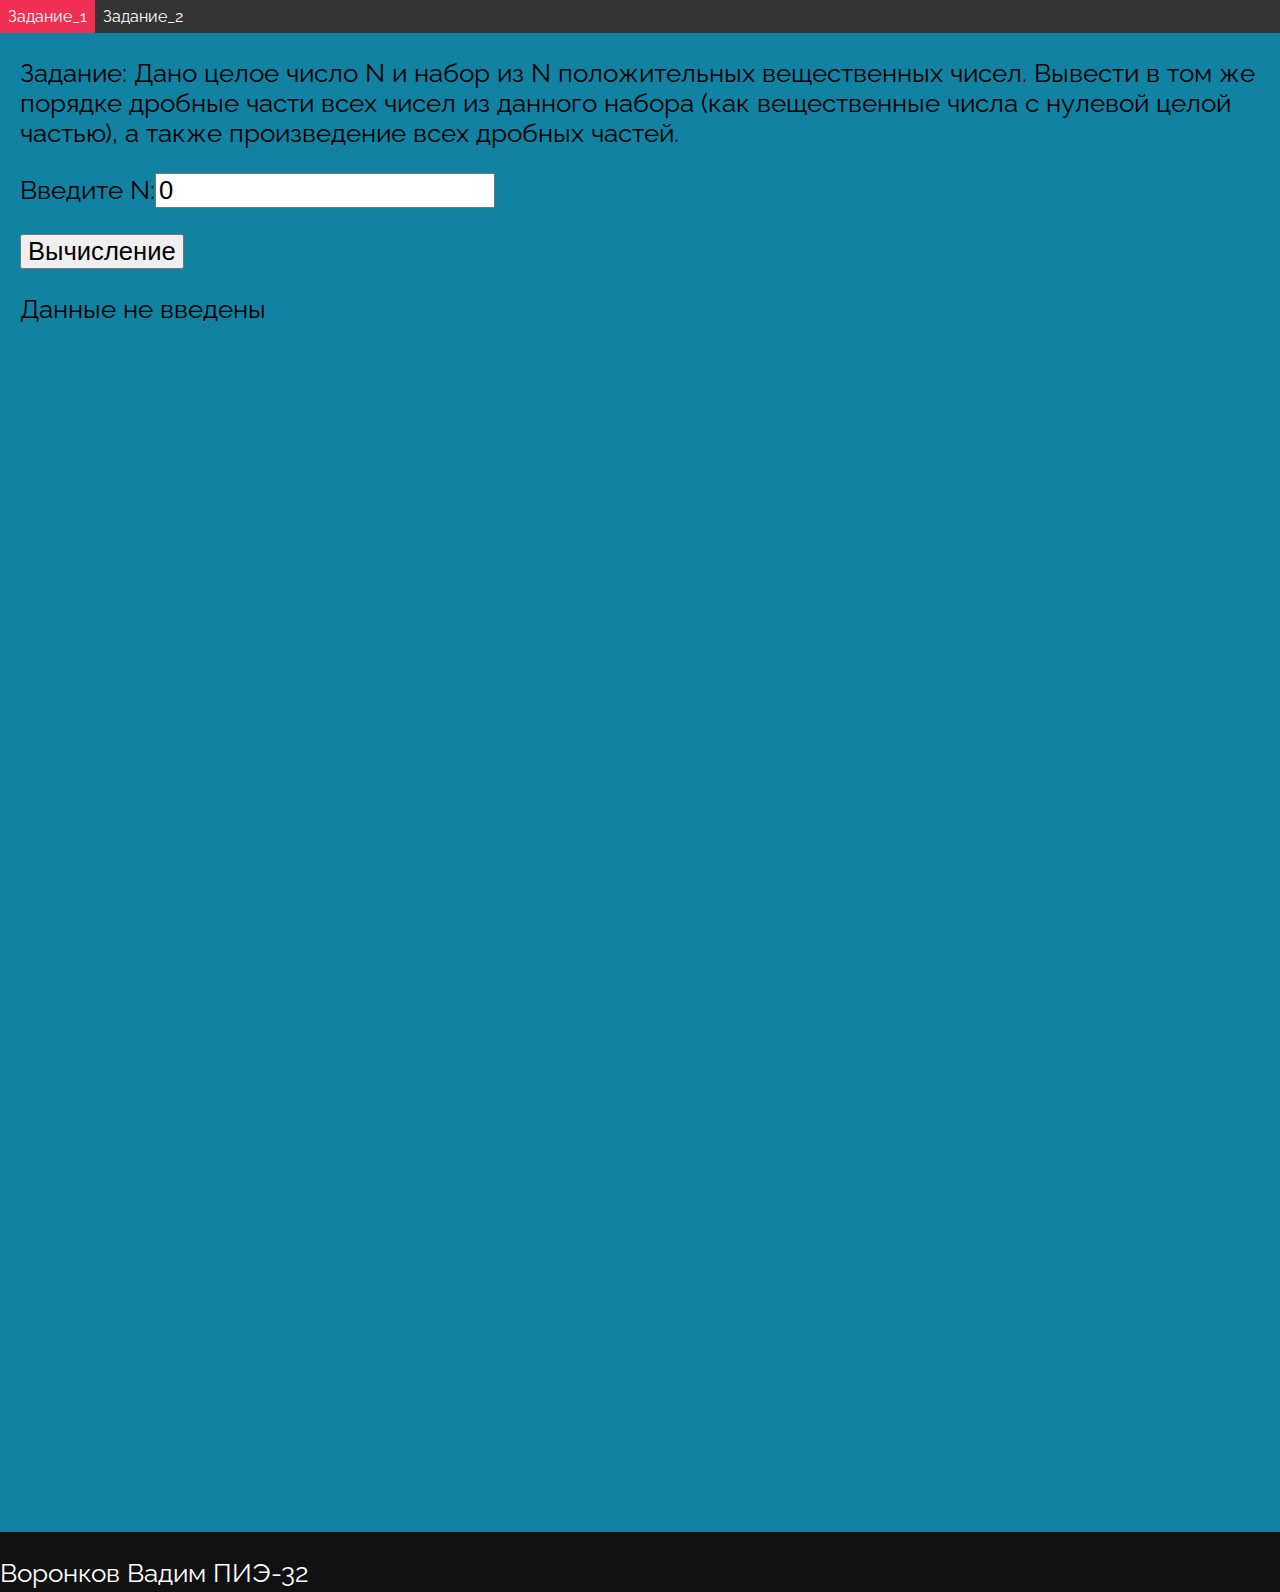
<file: Лаба 4/index.html>
<!DOCTYPE html>
<html lang="ru">
	<head>
		<meta charset="utf-8">
		<meta name="viewport" content="width=device-width, initial-scale=1.0">
		<link rel="stylesheet" href="css/style.css">
		<title> Лаба 4 </title>
		<link rel="icon" href="img/favicon.png">
		<link rel="preconnect" href="https://fonts.googleapis.com">
		<link rel="preconnect" href="https://fonts.gstatic.com" crossorigin>
		<link href="https://fonts.googleapis.com/css2?family=Cormorant+Garamond:ital,wght@0,300;0,400;0,500;0,600;0,700;1,300;1,400;1,500;1,600;1,700&family=Raleway:ital,wght@0,100..900;1,100..900&display=swap" rel="stylesheet">
	</head>
 <body>
	<div class="container">
	<div class="navigation-menu">
	<ul>
		<li><a class="active" href="index.html">Задание_1</a></li>
		<li><a href="2_задание.html">Задание_2</a></li>
	</ul>
	</div>
	<div class="main">	
		<p>Задание: Дано целое число N и набор  из N  положительных  вещественных чисел. Вывести  в том же порядке дробные  части всех чисел из
		данного набора (как вещественные числа с нулевой целой частью), а также произведение всех дробных частей.</p>
		<p>Введите N:<input type="text" id="calc_1" value="0"></p>
		<button onClick="CalcValue();"> Вычисление </button>
		<p id="resultCalc"> Данные не введены</p>
		<script src="js/1_задание.js"></script>
	</div>
	<footer class="footer">
		<p>Воронков Вадим ПИЭ-32</p>
	</footer>
	</div>
 </body>
</html>
</file>
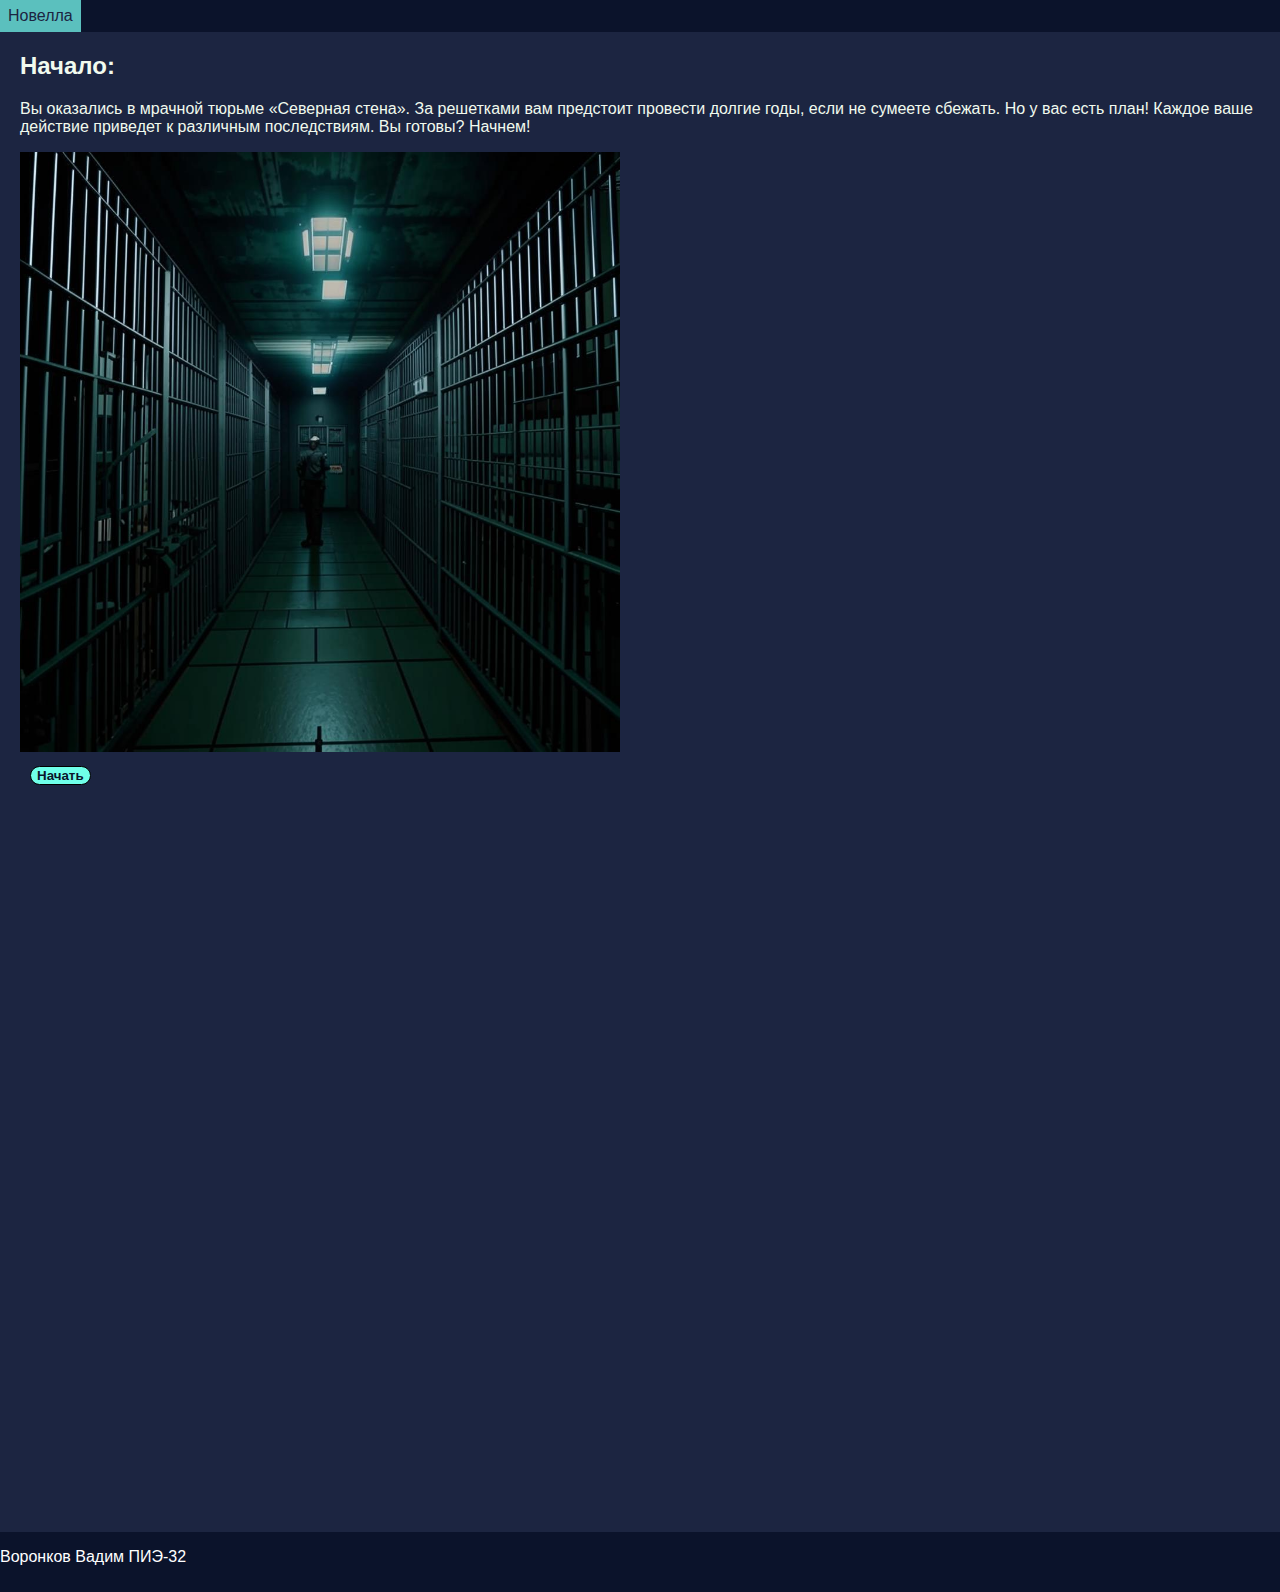
<file: Лаба 5/index.html>
<!DOCTYPE html>
<html lang="ru">
 <head>
  <meta charset="utf-8">
  <meta name="viewport" content="width=device-width, initial-scale=1.0">
  <link rel="stylesheet" href="css/style.css">
  <title> Лаба 5 </title>
  <link rel="icon" href="img/favicon.png">
 </head>
 <body>
	<div class="container">
	<div class="navigation-menu">
	<ul>
		<li><a class="active" href="index.html">Новелла</a></li>
	</ul>
	</div>
	<div class="main">	
		<h2>Начало: </h2>
		<p id="output">Вы оказались в мрачной тюрьме «Северная стена». За решетками вам предстоит провести долгие годы, если не сумеете сбежать. 
		Но у вас есть план! Каждое ваше действие приведет к различным последствиям. Вы готовы? Начнем!</p>
		<img id="output-image" src="img/0.jpg">
		<script src="js/novela.js"></script>
		<div>
			<button id="start" onclick="StartNovella()">Начать</button>
		</div>
		<div id="buttons">
			<button id="first-button" onclick="First_Button()" style="display: none;"></button>
			<button id="second-button" onclick="Second_Button()" style="display: none;"></button>
			<button id="third-button" onclick="Third_Button()" style="display: none;"></button>
		</div>
	</div>
	<footer class="footer">
		<p>Воронков Вадим ПИЭ-32</p>
	</footer>
	</div>
 </body>
</html>
</file>
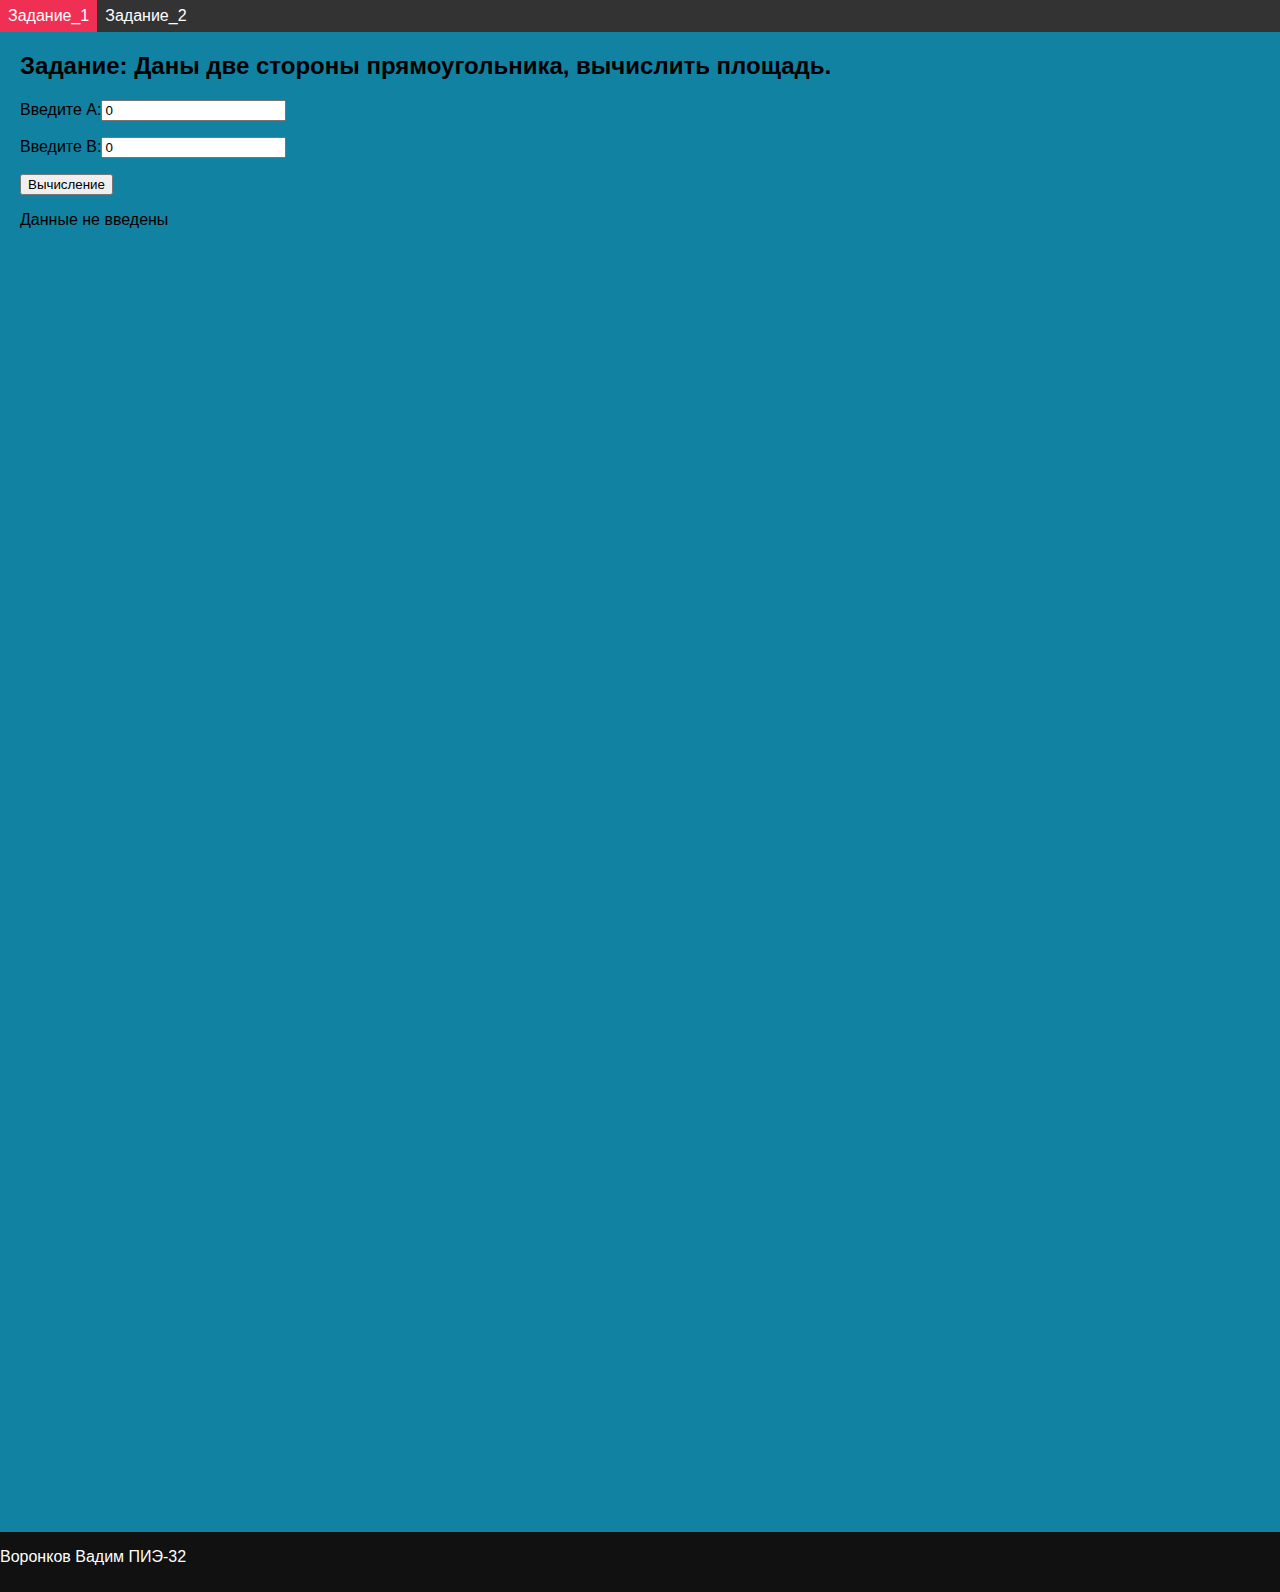
<file: Лаба 6/index.html>
<!DOCTYPE html>
<html lang="ru">
 <head>
  <meta charset="utf-8">
  <meta name="viewport" content="width=device-width, initial-scale=1.0">
  <link rel="stylesheet" href="css/style.css">
  <title> Лаба 6 </title>
  <link rel="icon" href="img/favicon.png">
 </head>
 <body>
	<div class="container">
	<div class="navigation-menu">
	<ul>
		<li><a class="active" href="index.html">Задание_1</a></li>
		<li><a href="2_задание.html">Задание_2</a></li>
	</ul>
	</div>
	<div class="main">	
		<h2>Задание: Даны две стороны прямоугольника, вычислить площадь.</h2>
		<p>Введите A:<input type="text" id="calc_1" value="0"></p>
		<p>Введите B:<input type="text" id="calc_2" value="0"></p>
		<button onClick="CalcValue();"> Вычисление </button>
		<p id="resultCalc"> Данные не введены</p>
		<script src="js/1_задание.js"></script>
	</div>
	<footer class="footer">
		<p>Воронков Вадим ПИЭ-32</p>
	</footer>
	</div>
 </body>
</html>
</file>
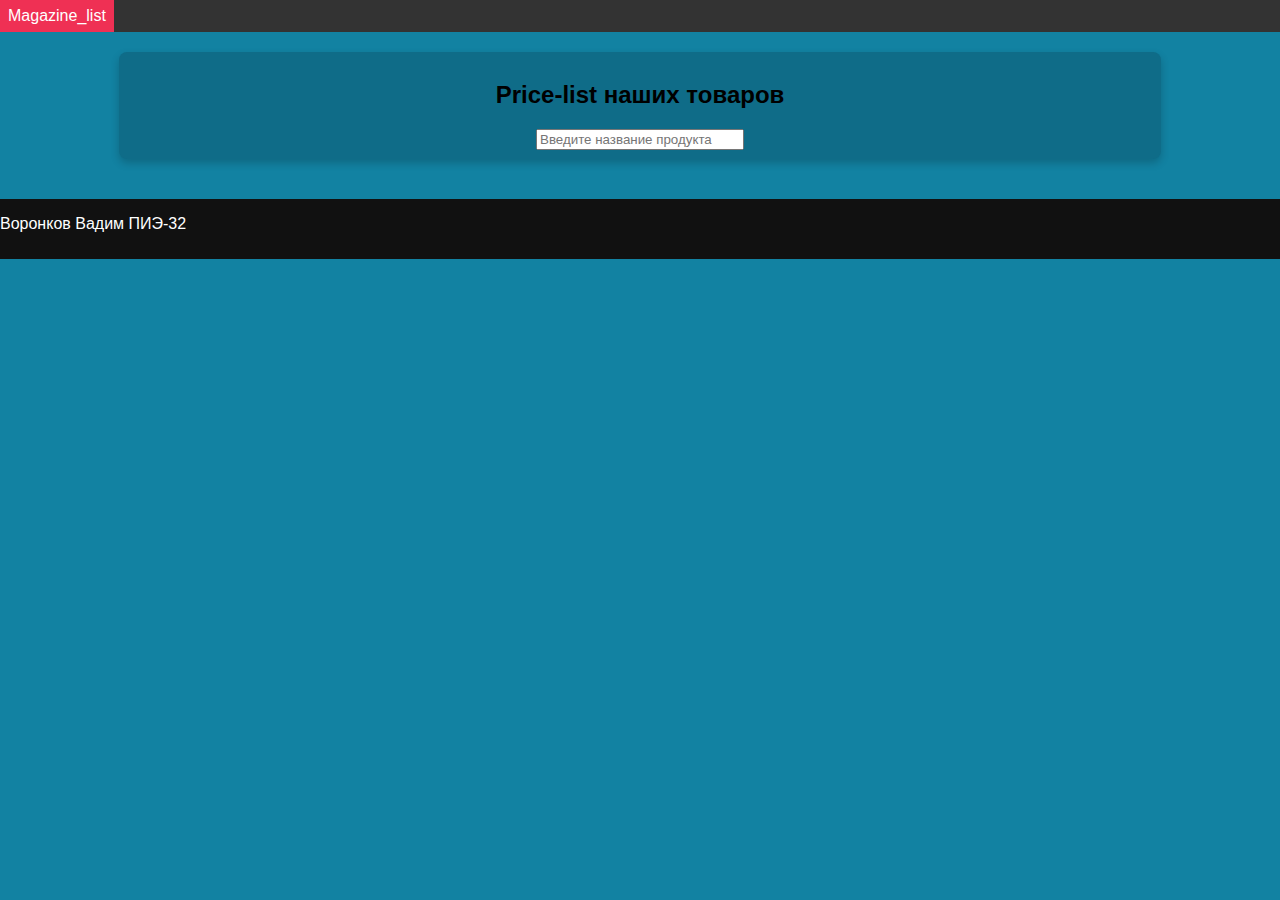
<file: Лаба 7/index.html>
<!DOCTYPE html>
<html lang="ru">
	 <head>
		<meta charset="utf-8">
		<meta name="viewport" content="width=device-width, initial-scale=1.0">
		<link rel="stylesheet" href="css/style.css">
		<link rel="icon" href="img/favicon.png">
		<title> Лаба 7 </title>	
	 </head>
	 <body>
		<div class="container">
			<div class="navigation-menu">
			<ul>
				<li><a class="active" href="index.html">Magazine_list</a></li>
			</ul>
			</div>
			<div class="main">	
				<h2>Price-list наших товаров</h2>
				<input class="card__input" style="width: 200px;" type="text" id="searchInput" placeholder="Введите название продукта">
			</div>
			<div class="cards"></div>
			<footer class="footer">
				<p>Воронков Вадим ПИЭ-32</p>
			</footer>
		</div>
		<script src="script/1_задание.js"></script>
	 </body>
</html>
</file>
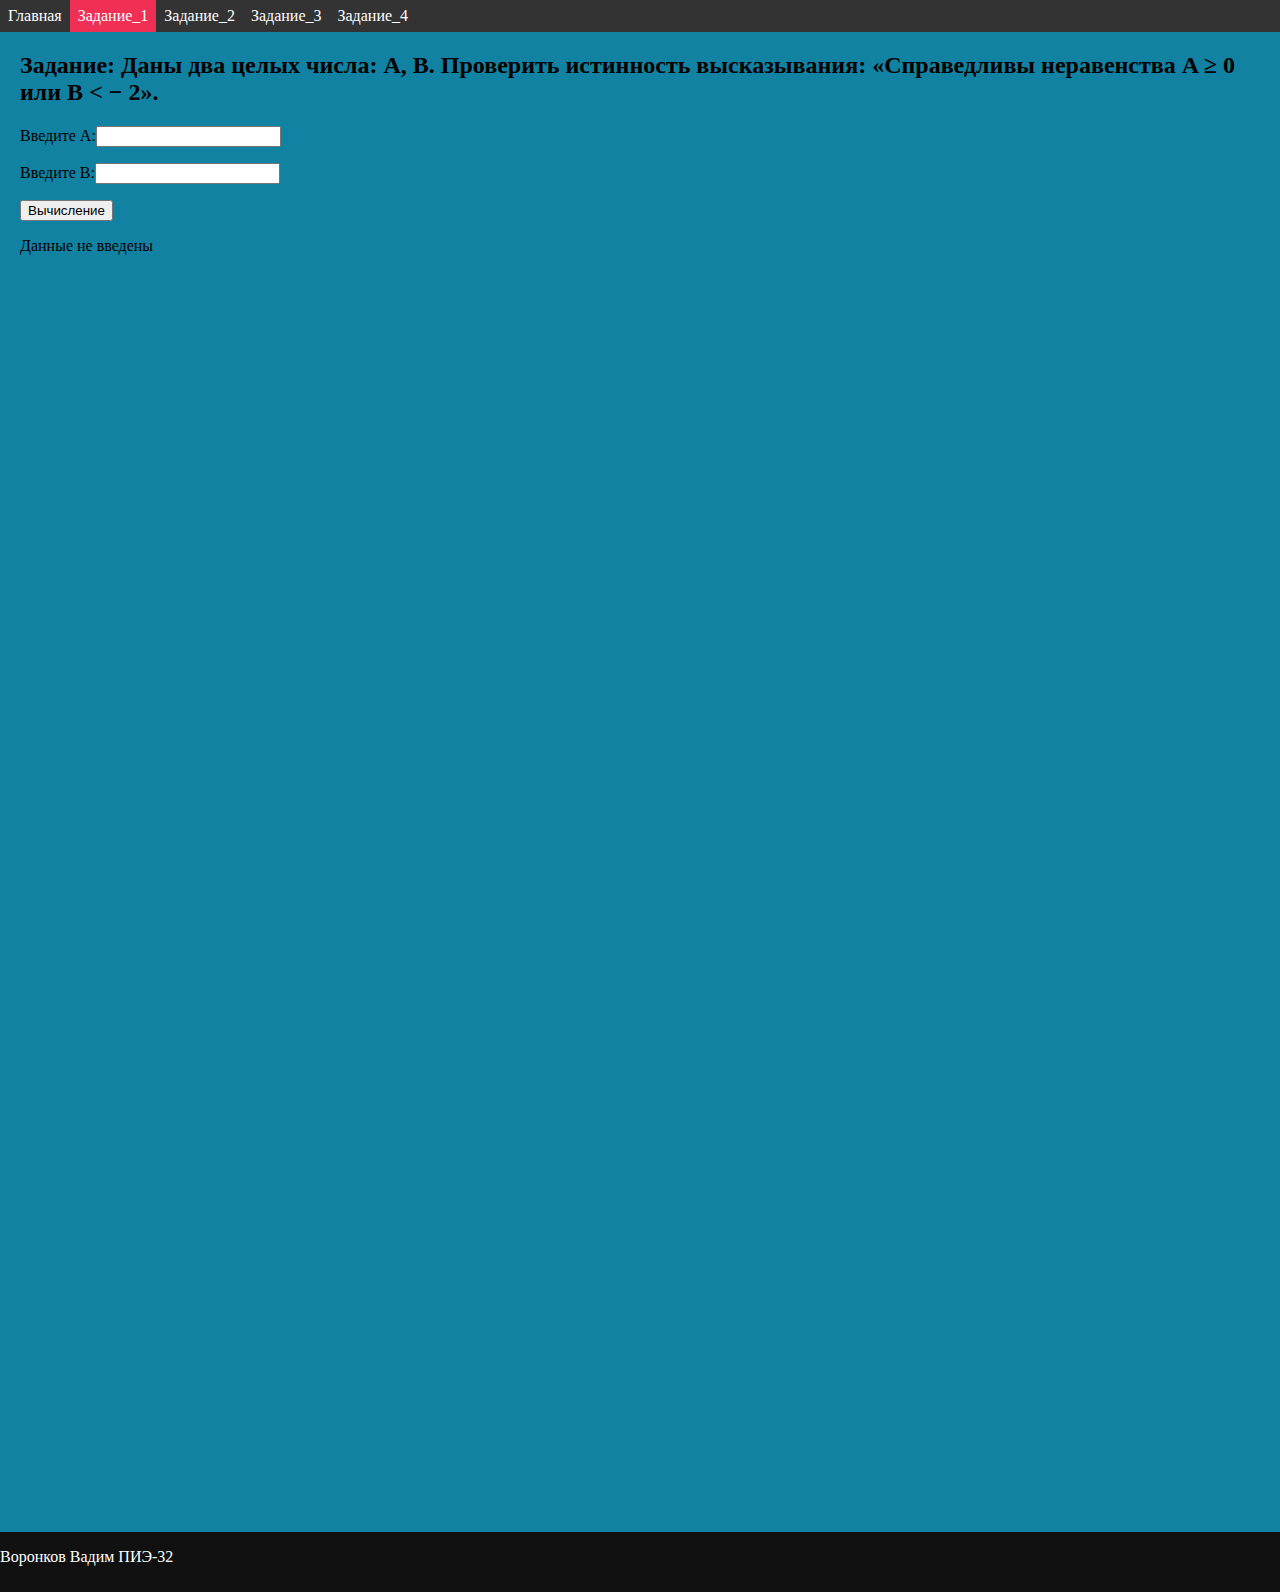
<file: Лаба 3/1_задание.html>
<!DOCTYPE html>
<html lang="ru">
 <head>
  <meta charset="utf-8">
  <meta name="viewport" content="width=device-width, initial-scale=1.0">
  <link rel="stylesheet" href="css/style.css">
  <title> Лаба 3 </title>
  <link rel="icon" href="img/favicon.png">
 </head>
 <body>
	<div class="container">
	<div class="navigation-menu">
	<ul>
		<li><a href="index.html">Главная</a></li>
		<li><a class="active" href="1_задание.html">Задание_1</a></li>
		<li><a href="2_задание.html">Задание_2</a></li>
		<li><a href="3_задание.html">Задание_3</a></li>
		<li><a href="4_задание.html">Задание_4</a></li>
	</ul>
	</div>
	<div class="main">
		<h2>Задание: Даны два целых числа: A, B. Проверить истинность высказывания: «Справедливы неравенства A ≥ 0 или B &lt; − 2».</h2>
		<p>Введите A:<input type="text" id="calc_1" value=""></p>
		<p>Введите B:<input type="text" id="calc_2" value=""></p>
		<button onClick="CalcValue();" > Вычисление </button>
		<p id="resultCalc"> Данные не введены</p>
		<script src="js/1_задание.js"></script>
    </div>
	<footer class="footer">
		<p>Воронков Вадим ПИЭ-32</p>
	</footer>
	</div>
 </body>
</html>
</file>
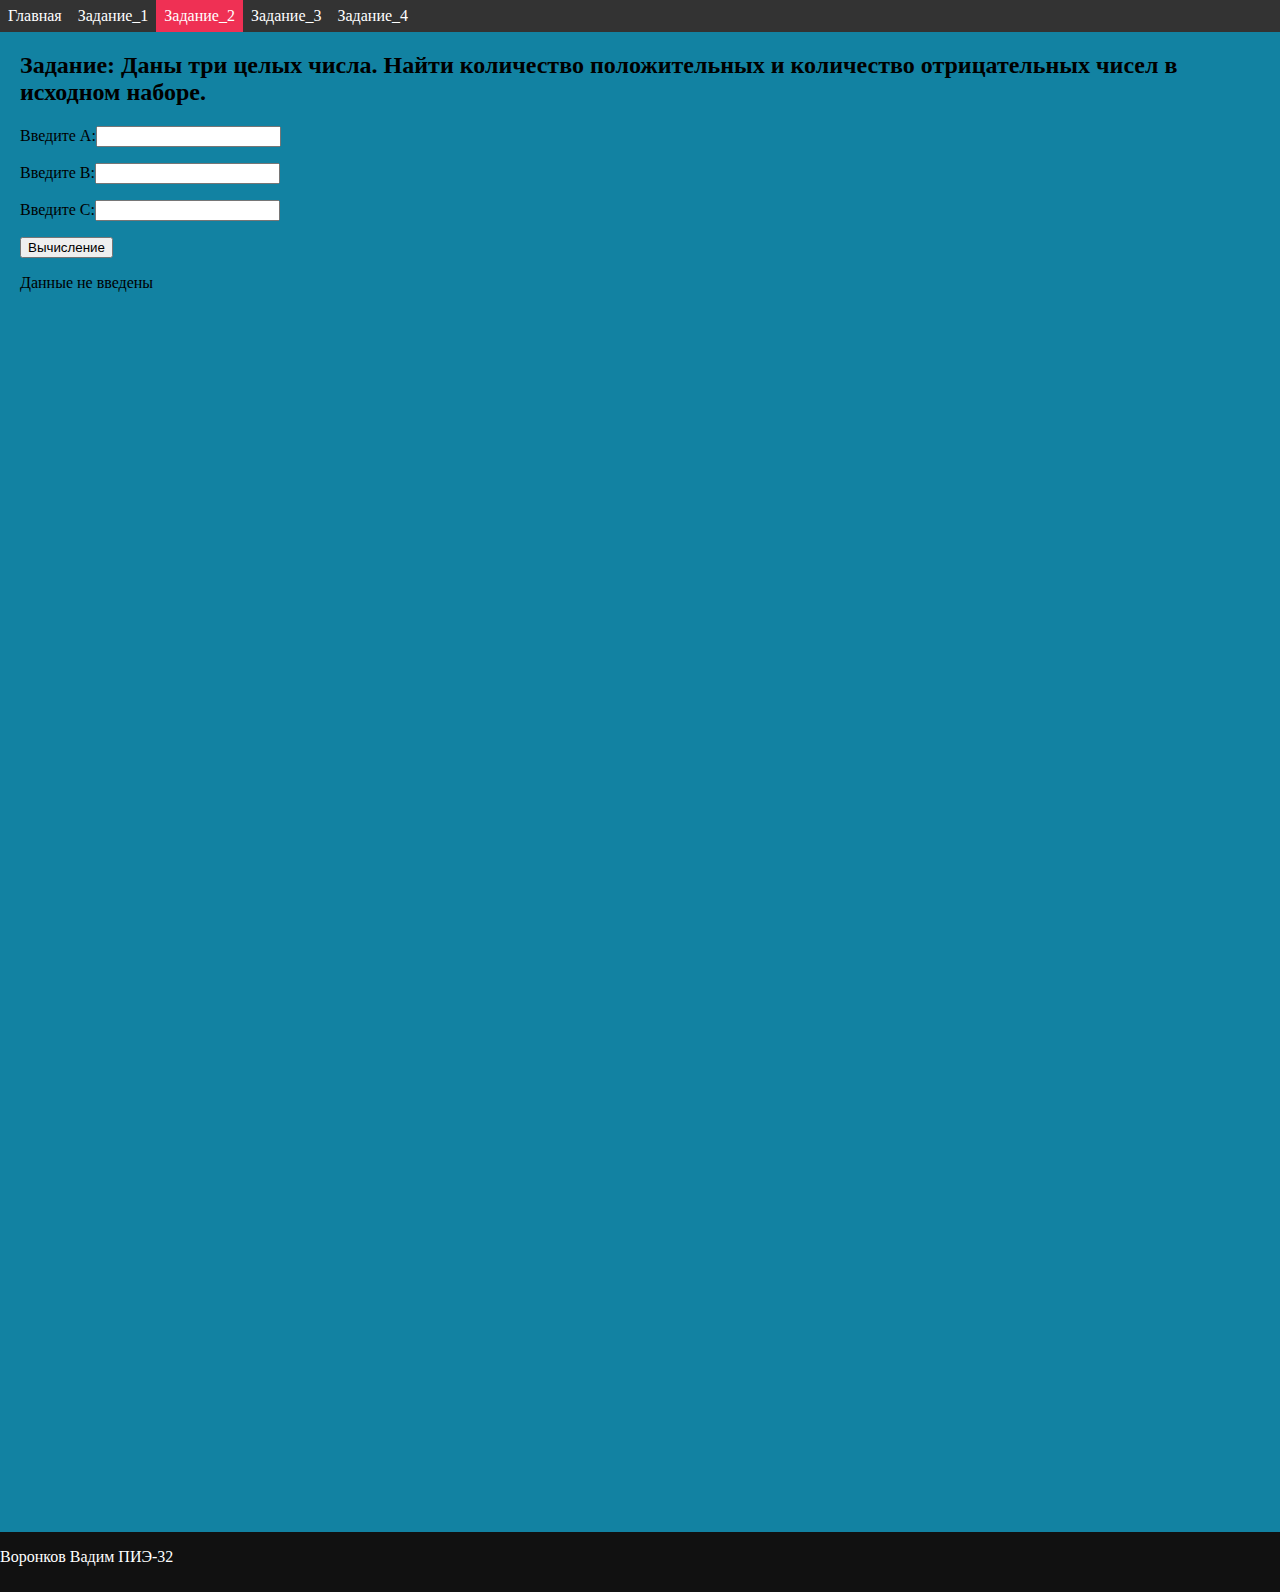
<file: Лаба 3/2_задание.html>
<!DOCTYPE html>
<html lang="ru">
 <head>
  <meta charset="utf-8">
  <meta name="viewport" content="width=device-width, initial-scale=1.0">
  <link rel="stylesheet" href="css/style.css">
  <title> Лаба 3 </title>
  <link rel="icon" href="img/favicon.png">
 </head>
 <body>
	<div class="container">
	<div class="navigation-menu">
	<ul>
		<li><a href="index.html">Главная</a></li>
		<li><a href="1_задание.html">Задание_1</a></li>
		<li><a class="active" href="2_задание.html">Задание_2</a></li>
		<li><a href="3_задание.html">Задание_3</a></li>
		<li><a href="4_задание.html">Задание_4</a></li>
	</ul>
	</div>
	<div class="main">	
		<h2>Задание: Даны три целых числа. Найти количество положительных и количество отрицательных чисел в исходном наборе.</h2>
		<p>Введите A:<input type="text" id="calc_1" value=""></p>
		<p>Введите B:<input type="text" id="calc_2" value=""></p>
		<p>Введите C:<input type="text" id="calc_3" value=""></p>
		<button onClick="CalcValue();"> Вычисление </button>
		<p id="resultCalc"> Данные не введены</p>
		<script src="js/2_задание.js"></script>
	</div>
	<footer class="footer">
		<p>Воронков Вадим ПИЭ-32</p>
	</footer>
	</div>
 </body>
</html>
</file>
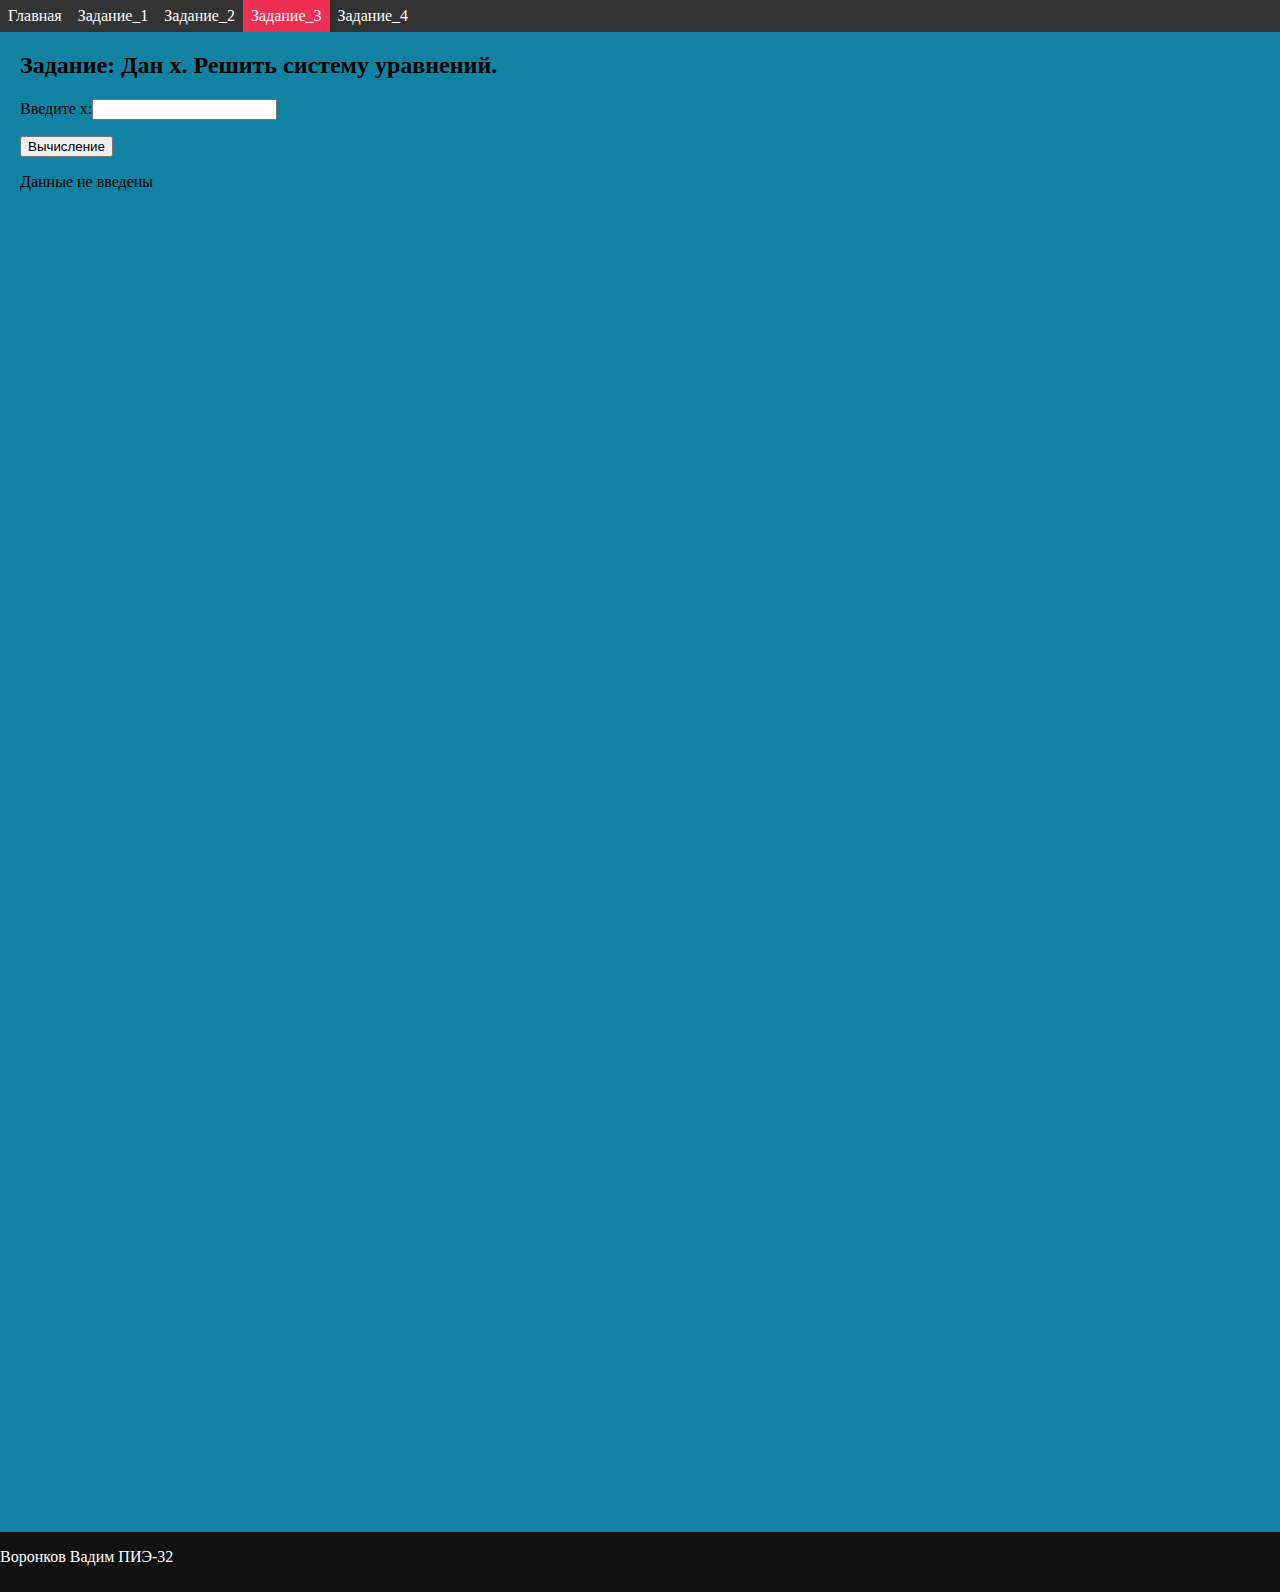
<file: Лаба 3/3_задание.html>
<!DOCTYPE html>
<html lang="ru">
 <head>
  <meta charset="utf-8">
  <meta name="viewport" content="width=device-width, initial-scale=1.0">
  <link rel="stylesheet" href="css/style.css">
  <title> Лаба 3 </title>
  <link rel="icon" href="img/favicon.png">
 </head>
 <body>
	<div class="container">
	<div class="navigation-menu">
	<ul>
		<li><a href="index.html">Главная</a></li>
		<li><a href="1_задание.html">Задание_1</a></li>
		<li><a href="2_задание.html">Задание_2</a></li>
		<li><a class="active" href="3_задание.html">Задание_3</a></li>
		<li><a href="4_задание.html">Задание_4</a></li>
	</ul>
	</div>
	<div class="main">
		<h2>Задание: Дан x. Решить систему уравнений.</h2>
		<p> Введите x:<input type="text" id="calc_1" value=""></p>
		<button onClick="CalcValue();" > Вычисление </button>
		<p id="resultCalc"> Данные не введены</p>
		<script src="js/3_задание.js"></script>
	</div>
	<footer class="footer">
		<p>Воронков Вадим ПИЭ-32</p>
	</footer>
	</div>
 </body>
</html>
</file>
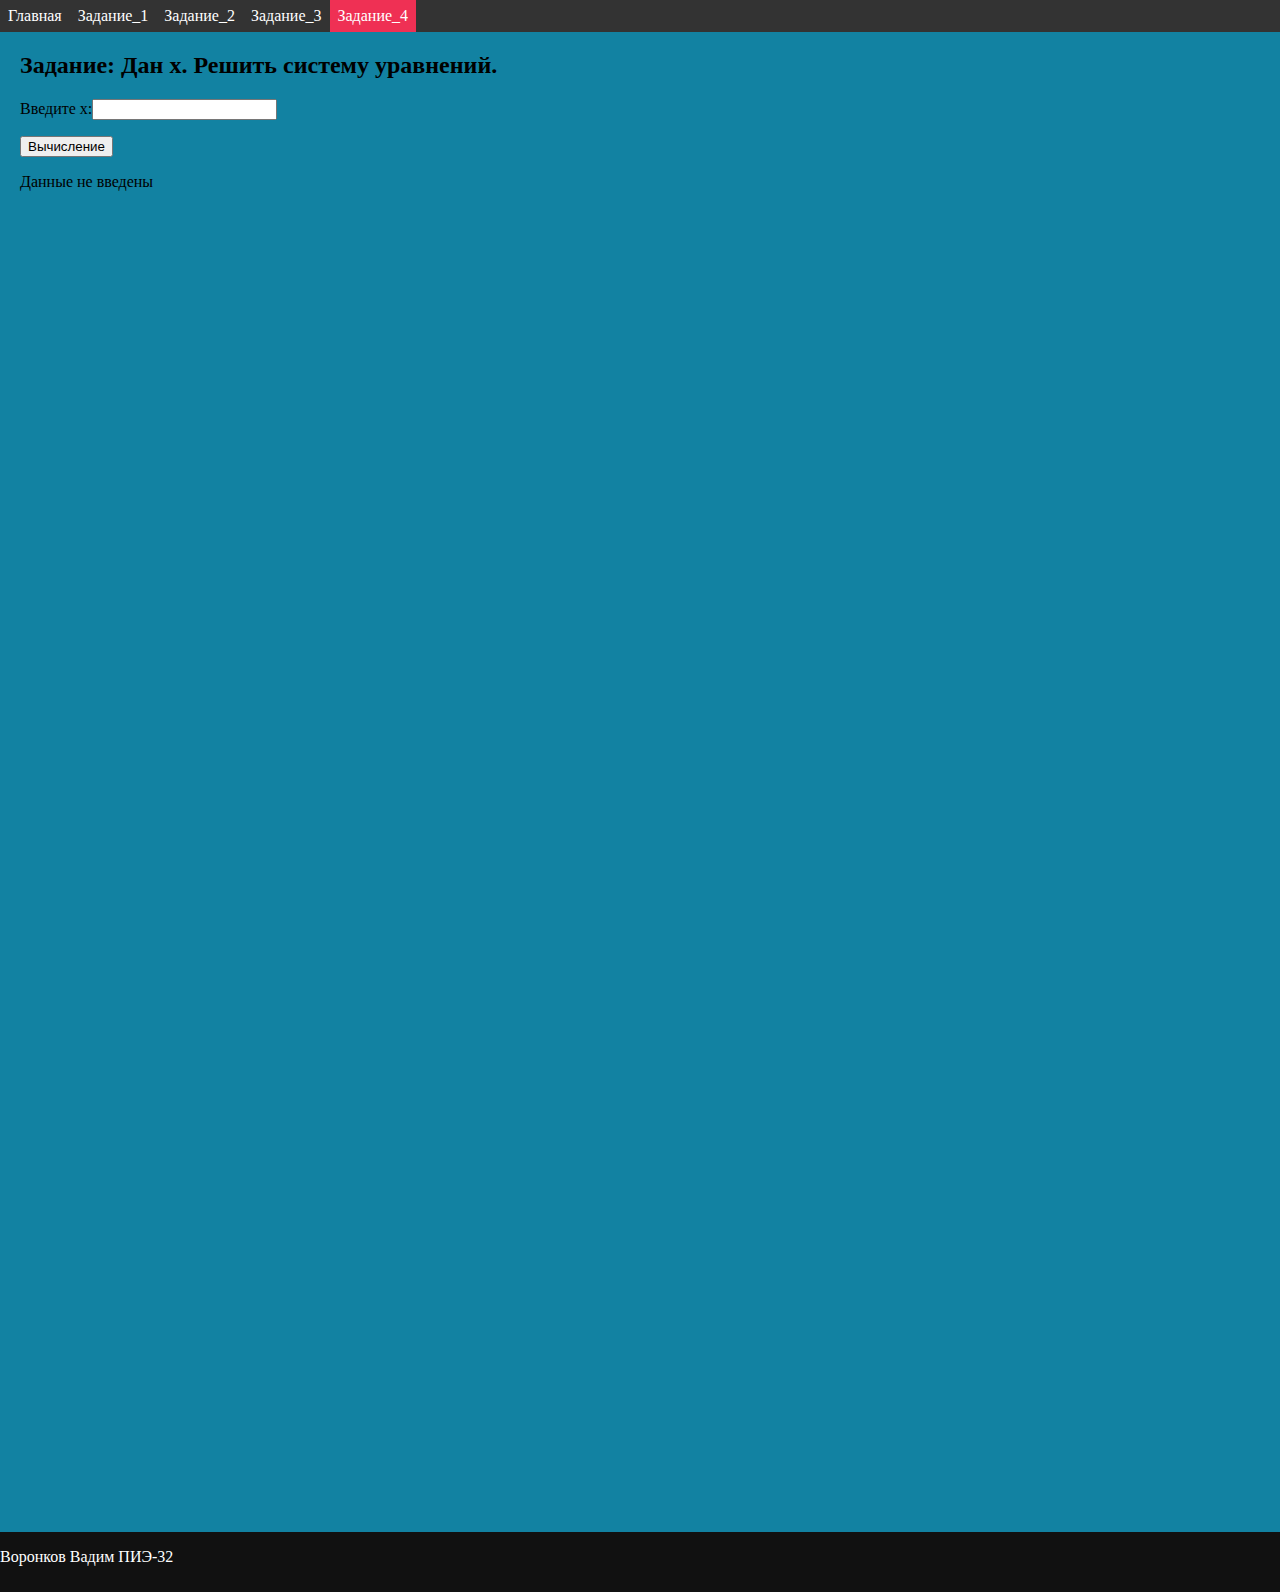
<file: Лаба 3/4_задание.html>
<!DOCTYPE html>
<html lang="ru">
 <head>
  <meta charset="utf-8">
  <meta name="viewport" content="width=device-width, initial-scale=1.0">
  <link rel="stylesheet" href="css/style.css">
  <title> Лаба 3 </title>
  <link rel="icon" href="img/favicon.png">
 </head>
 <body>
	<div class="container">
	<div class="navigation-menu">
	<ul>
		<li><a href="index.html">Главная</a></li>
		<li><a href="1_задание.html">Задание_1</a></li>
		<li><a href="2_задание.html">Задание_2</a></li>
		<li><a href="3_задание.html">Задание_3</a></li>
		<li><a class="active" href="4_задание.html">Задание_4</a></li>
	</ul>
	</div>
	<div class="main">
		<h2>Задание: Дан x. Решить систему уравнений.</h2>
		<p> Введите x:<input type="text" id="calc_1" value=""></p>
		<button onClick="CalcValue();" > Вычисление </button>
		<p id="resultCalc"> Данные не введены</p>
		<script src="js/4_задание.js"></script>
	</div>
	<footer class="footer">
		<p>Воронков Вадим ПИЭ-32</p>
	</footer>
	</div>
 </body>
</html>
</file>
<file: Лаба 4/css/style.css>
body {
	font-family: Raleway,Italic,sans-serif;
	margin: 0;
}

p {
  font-size: 2vw; /* 10% от viewport */
}

button {
	font-size: 2vw; /* 10% от viewport */
}
input {
	font-size: 2vw; /* 10% от viewport */
}

.container {
	display: grid;
	grid-template-columns: [column1] 100% [column2];
	grid-template-rows: [row-start row1] 32px [row2] 1500px [row3] 60px [row-end row4];
	grid-template-areas: 
	"navigation-menu"
	"main"
	"footer";
}

.navigation-menu {
ul {
	list-style-type: none;
	margin: 0;
	padding: 0;
	overflow: hidden;
	background-color: #333;
	position: fixed;
	top: 0;
	left: 0;
	right: 0;
}

li {
	float: left;
}

li a {
	display: block;
	color: white;
	text-align: center;
	padding: 7px 8px;
	text-decoration: none;
}

.active {
	background-color: #EF3054;
}
}

.main {
	padding-left: 20px;
	background-color:#1282A2;
}

.footer {
	background-color: #111;
	color: white;	
}

@media screen and (max-width: 417px) {
p {
	font-size: 6vw; /* 10% от viewport */
}
button {
	font-size: 4vw; /* 10% от viewport */
}
input {
	font-size: 4vw; /* 10% от viewport */
}
}

@media screen and (min-width: 417px) and (max-width: 800px) {
p {
	font-size: 4vw; /* 10% от viewport */
}
button {
	font-size: 3vw; /* 10% от viewport */
}
input {
	font-size: 3vw; /* 10% от viewport */
}
}
</file>
<file: Лаба 5/css/style.css>
body {
	font-family: Raleway,Italic,sans-serif;
	color: #f1faee;
	margin: 0;
}



.container {
	display: grid;
	grid-template-columns: [column1] 100% [column2];
	grid-template-rows: [row-start row1] 32px [row2] 1500px [row3] 60px [row-end row4];
	grid-template-areas: 
	"navigation-menu"
	"main"
	"footer";
}

.navigation-menu {
ul {
	list-style-type: none;
	margin: 0;
	padding: 0;
	overflow: hidden;
	background-color: #0b132b;
	position: fixed;
	top: 0;
	left: 0;
	right: 0;
}

li {
	float: left;
}

li a {
	display: block;
	color: white;
	text-align: center;
	padding: 7px 8px;
	text-decoration: none;
}

.active {
	background-color: #5bc0be;
	color: #1c2541;
}
}

.main {
	padding-left: 20px;
	background-color: #1c2541;
	align-items: center;
}

#buttons {
	display: flex;
	width: 600px;
}

button {
	background-color: #6fffe9;
	border-style: solid;
	border-width: 1px;
	text-align: center;
	border-radius:30px;
	margin: 10px;
	color: #0b132b;
	font-weight: bold;
}

#output-image {
	max-width: 600px;
	height: auto;
}

.footer {
	background-color: #0b132b;
	color: white;	
}

@media screen and (max-width: 417px) {
h2 {
	font-size: 6vw;
}

p {
	font-size: 5vw; 
}


@media screen and (min-width: 417px) and (max-width: 800px) {
h2 {
	font-size: 6vw;
}

p {
	font-size: 4vw; 
}
</file>
<file: Лаба 6/css/style.css>
body {
	font-family: Raleway,Italic,sans-serif;
	margin: 0;
}



.container {
	display: grid;
	grid-template-columns: [column1] 100% [column2];
	grid-template-rows: [row-start row1] 32px [row2] 1500px [row3] 60px [row-end row4];
	grid-template-areas: 
	"navigation-menu"
	"main"
	"footer";
}

.navigation-menu {
ul {
	list-style-type: none;
	margin: 0;
	padding: 0;
	overflow: hidden;
	background-color: #333;
	position: fixed;
	top: 0;
	left: 0;
	right: 0;
}

li {
	float: left;
}

li a {
	display: block;
	color: white;
	text-align: center;
	padding: 7px 8px;
	text-decoration: none;
}

.active {
	background-color: #EF3054;
}
}

.main {
	padding-left: 20px;
	background-color:#1282A2;
}

.footer {
	background-color: #111;
	color: white;	
}

@media screen and (max-width: 417px) {
h2 {
	font-size: 6vw;
}

p {
	font-size: 5vw; 
}


@media screen and (min-width: 417px) and (max-width: 800px) {
h2 {
	font-size: 6vw;
}

p {
	font-size: 4vw; 
}
</file>
<file: Лаба 7/css/style.css>
body {
	font-family: Raleway,Italic,sans-serif;
	margin: 0;
	background-color:#1282A2;
}


.container {
	display: grid;
	grid-template-columns: [column1] 100% [column2];
	grid-template-rows: [row-start row1] 32px [row2] auto [row3] auto [row4] 60px [row-end row5];
	gap: 20px;
	grid-template-areas: 
	"header"
	"main"
	"cards"
	"footer";
}

.navigation-menu {
	
	grid-area: header;
	ul {
		grid-area: header;
		list-style-type: none;
		margin: 0;
		padding: 0;
		overflow: hidden;
		background-color: #333;
	
		top: 0;
		left: 0;
		right: 0;
	}

	li {
		float: left;
	}

	li a {
		display: block;
		color: white;
		text-align: center;
		padding: 7px 8px;
		text-decoration: none;
	}

	.active {
		background-color: #EF3054;
	}
}

.main {
	grid-area: main;
    border-radius: 8px;
    padding: 1vh;
    text-align: center;
    background-color: #0f6c88;
    gap: 2vh;
    box-shadow: 0 4px 8px rgba(0, 0, 0, 0.2);
    transition: transform 0.2s ease-in-out;
    width: 80%;
    margin: 0 auto;
}

.product-card {
    display: flex;
    flex-direction: column;
    align-items: center;
    background-color: #0f6c88;;
    border-radius: 8px;
    padding: 20px;
    box-shadow: 0 4px 8px rgba(0, 0, 0, 0.2);
    transition: transform 0.2s ease-in-out;
}

.product-card img {
    max-width: 200px;
    max-height: 200px;
    object-fit: contain;
    border-radius: 4px;
    margin-bottom: 10px;
}

.product-card h3 {
    margin: 10px 0;
    color: white;
    font-size: 1.2em;
}

.product-card p {
    margin: 5px 0;
    color: white;
}

.footer {
	grid-area: footer;
	background-color: #111;
	color: white;	
}
</file>
<file: Лаба 3/css/style.css>
@font-face {
	font-family: "CormorantGaramond";
	src: url("fonts/CormorantGaramond-Light.ttf") format('ttf');
}

body {
	font-family: "CormorantGaramond";
	margin: 0;
}
.container {
	display: grid;
	grid-template-columns: [column1] 100% [column2];
	grid-template-rows: [row-start row1] 50px [row2] 1500px [row3] 60px [row-end row4];
	grid-template-areas: 
	"navigation-menu"
	"main"
	"footer";
}

.navigation-menu {
ul {
	list-style-type: none;
	margin: 0;
	padding: 0;
	overflow: hidden;
	background-color: #333;
	position: fixed;
	top: 0;
	left: 0;
	right: 0;
}

li {
	float: left;
}

li a {
	display: block;
	color: white;
	text-align: center;
	padding: 7px 8px;
	text-decoration: none;
}

.active {
	background-color: #EF3054;
}
}

.main {
	padding-left: 20px;
	background-color:#1282A2;
}

.footer {
	background-color: #111;
	color: white;	
}

@media screen and (min-width: 417px) {
.container {
	grid-template-rows: [row-start row1] 32px [row2] 1500px [row3] 60px [row-end row4];
}
}
</file>
